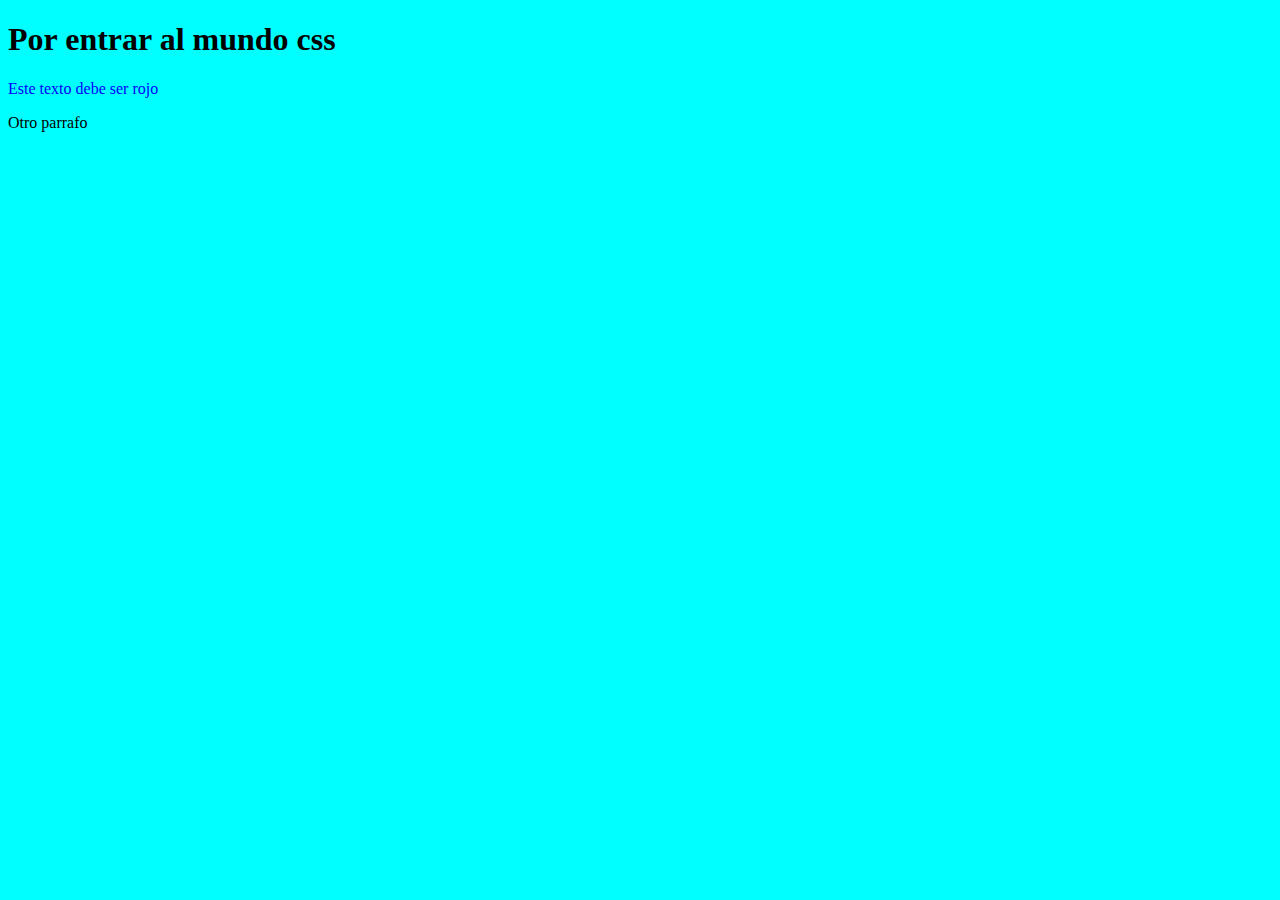
<file: Enlaces.html>
<!doctype html>
<html lang="en">
    <head>
        <meta charset="UTF-8">
        <meta http-equi="X-UA-compatible" content="IE-edge">
        <meta name="viewport" content="width-device-width, initial-scale-1.0">
        <title>Enlazando ccs y js</title>
        <link rel="stylesheet" href="./Style.css">

    </head>
    <body>
        <main class="contenedor">
            <section>
                <h1>Por entrar al mundo css</h1>
                <div>
                    <p class="parrafo1">Este texto debe ser rojo</p>

                </div>
                <figure>

                </figure>
                <p>Otro parrafo</p>
            </section>
        </main>
    </body>
</file>
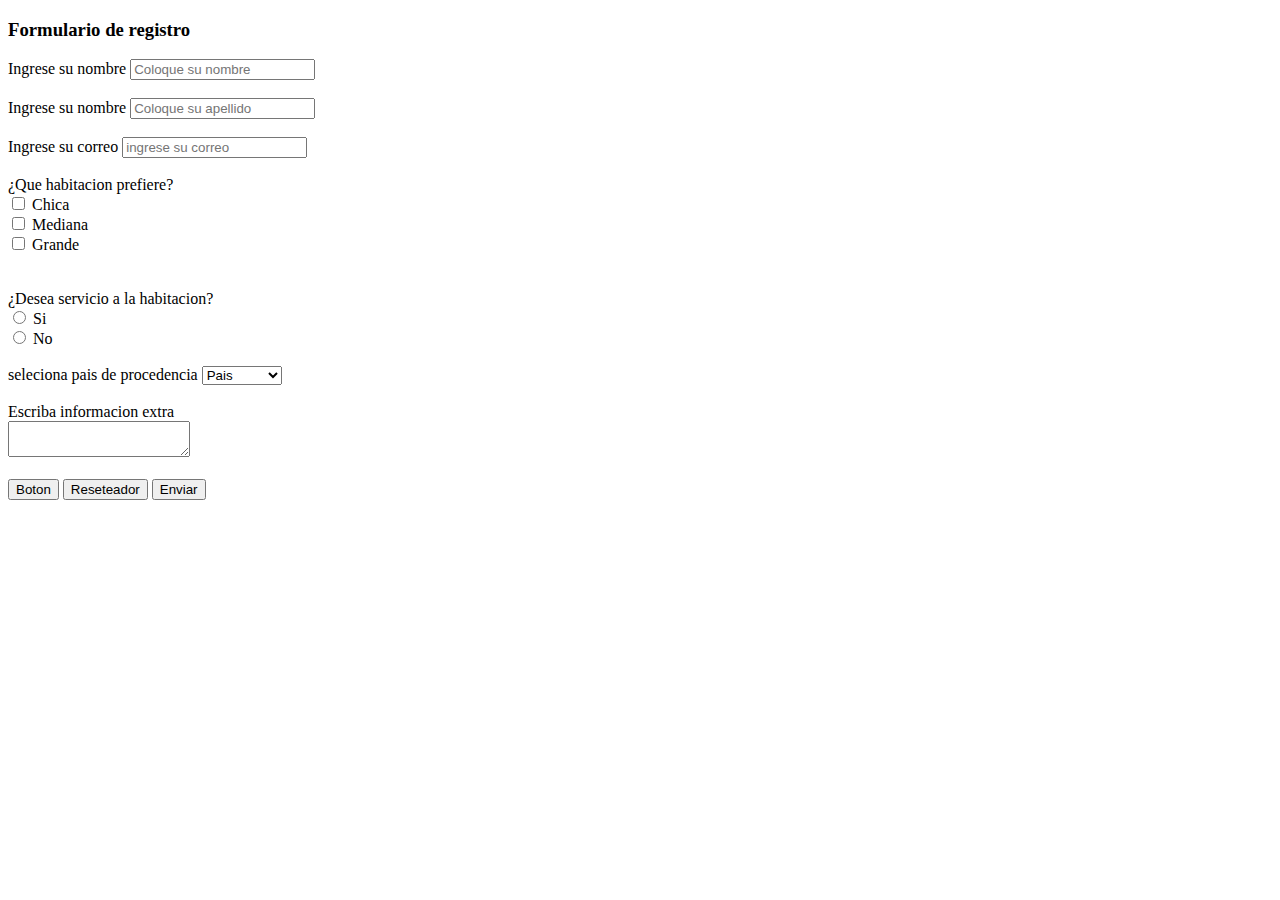
<file: Formulario.html>
<!doctype html>
<html lang="en">
    <head>
        <meta charset="UTF-8">
        <meta http-equi="X-UA-compatible" content="IE-edge">
        <meta name="viewport" content="width-device-width, initial-scale-1.0">
        <title>Formulario</title>

    </head>
    <body>
        <section>
            <h3>Formulario de registro</h3>
            <form action=""> 
                
                <label for="nombre"> Ingrese su nombre
                    <input type="text" id="nombre" placeholder="Coloque su nombre">

                </label><br> <br>
                <label for="apellido"> Ingrese su nombre
                    <input type="text" id="apellido" placeholder="Coloque su apellido">
                </label> <br><br>
                
                <label for="correo"> Ingrese su correo
                    <input type="text" id="correo" placeholder="ingrese su correo">
                </label><br><br>

                <label> ¿Que habitacion prefiere?<br>
                    <input type="checkbox"  name="Chica" value=""> Chica<br>
                    <input type="checkbox"  name="Mediana" value=""> Mediana<br>
                    <input type="checkbox"  name="Grande" value=""> Grande<br>

                </label><br><br>

                <label> ¿Desea servicio a la habitacion?<br>
                    <input type="radio" name="habitacion" value="si"> Si <br>
                    <input type="radio" name="habitacion" value="no"> No <br>

                </label><br>
                
                <label for="pais"> seleciona pais de procedencia
                    <select name="pais" id="pais">
                        <option value="" disabled selected>Pais</option>
                        <option value="Argentina">Argentina</option>
                        <option value="Brasil">Brasil</option>
                        <option value="Chile">Chile</option>
                        <option value="Paraguay">Paraguay</option>
                        <option value="Uruguay">Uruguay</option>
                        <option value="Bolivia">Bolivia</option>
                        

                    </select>

                </label><br><br>
                <label>Escriba informacion extra<br>
                    <textarea name="texto" maxlength="300" rows="" cols=""></textarea>    
                
                </label><br><br>

                <label>
                        <input type="button" value="Boton">
                        <input type="reset" value="Reseteador">
                        <button type="submit">Enviar</button>
                </label>
            </form>
        </section>
    </body>
</html>
</file>
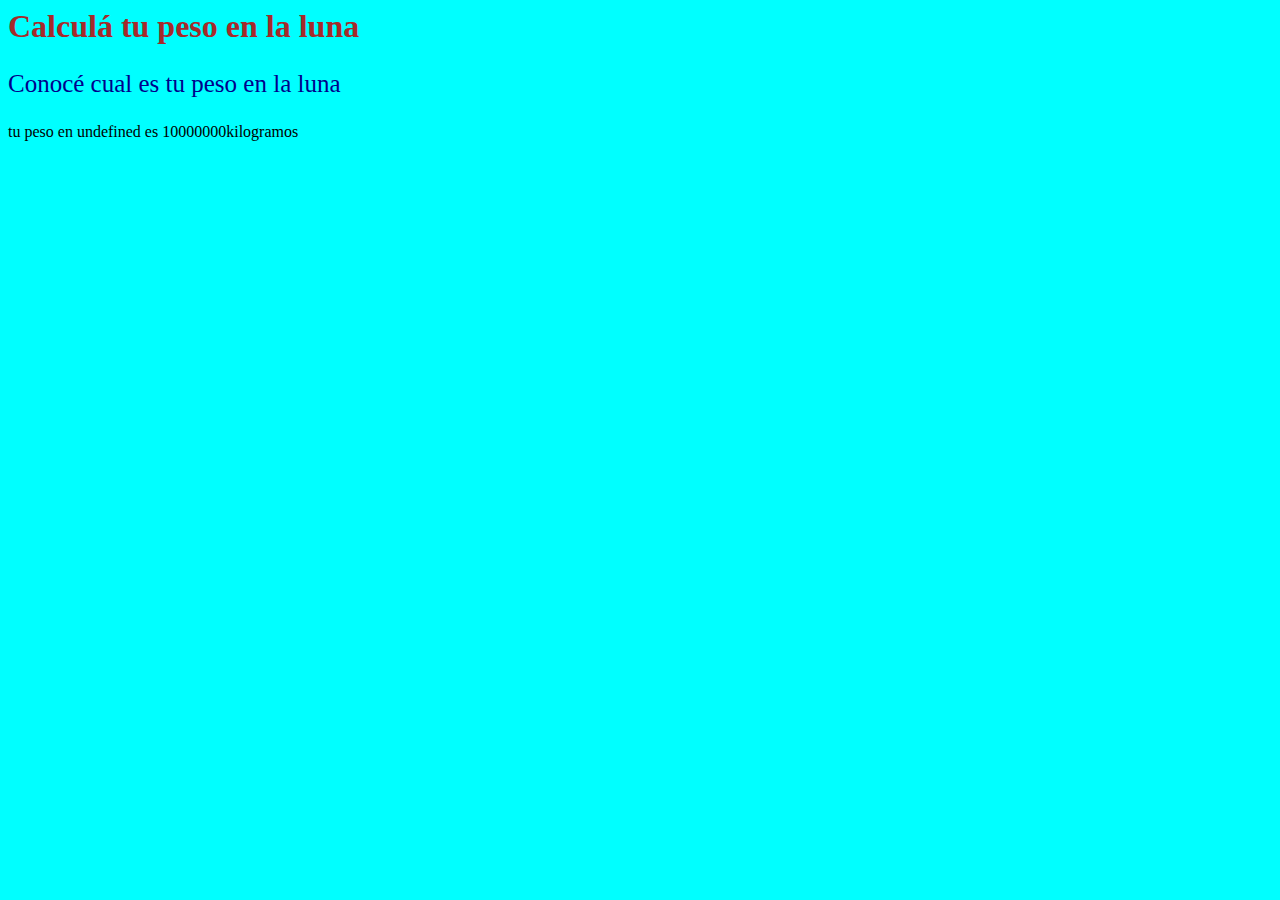
<file: Primero.html>
<hyml>
    <head>
        <style>
            body { background-color: aqua;}
            h1 {color: brown;}
            p{font-size: 25px;
                color: darkblue;}
        </style>
    </head>
    <body>
            <h1>Calculá tu peso en la luna</h1>
            <p>Conocé cual es tu peso en la luna</p>

        <script>
            var usuario = prompt("cual es tu peso?");
            var lugar = parseInt(prompt("que lugar elije? 1 la luna 2 jupiter"));
            var gtierra = 9.8;
            var gluna = 1.6;
            var gjupiter = 24.8;
            var peso =parseInt(usuario);
            var peso_final;
            var nombre
            if (lugar ==1){
                peso_final = peso * gluna / gtierra;
                nombre = luna
            } else if (lugar == 2){
                peso_final = peso * gjupiter / gtierra;
                nombre = jupiter
            } else {
                peso_final = 10000000;
            }
            peso_final = parseInt(peso_final);
            document.write ("tu peso en " + nombre + " es " + peso_final + "kilogramos")
        </script>
    </body>
</hyml>
</file>
<file: Style.css>
body{
                background-color:aqua;            }
            }
p{
                color:red
            }
.parrafo1{
                color: blue;
            }
</file>
